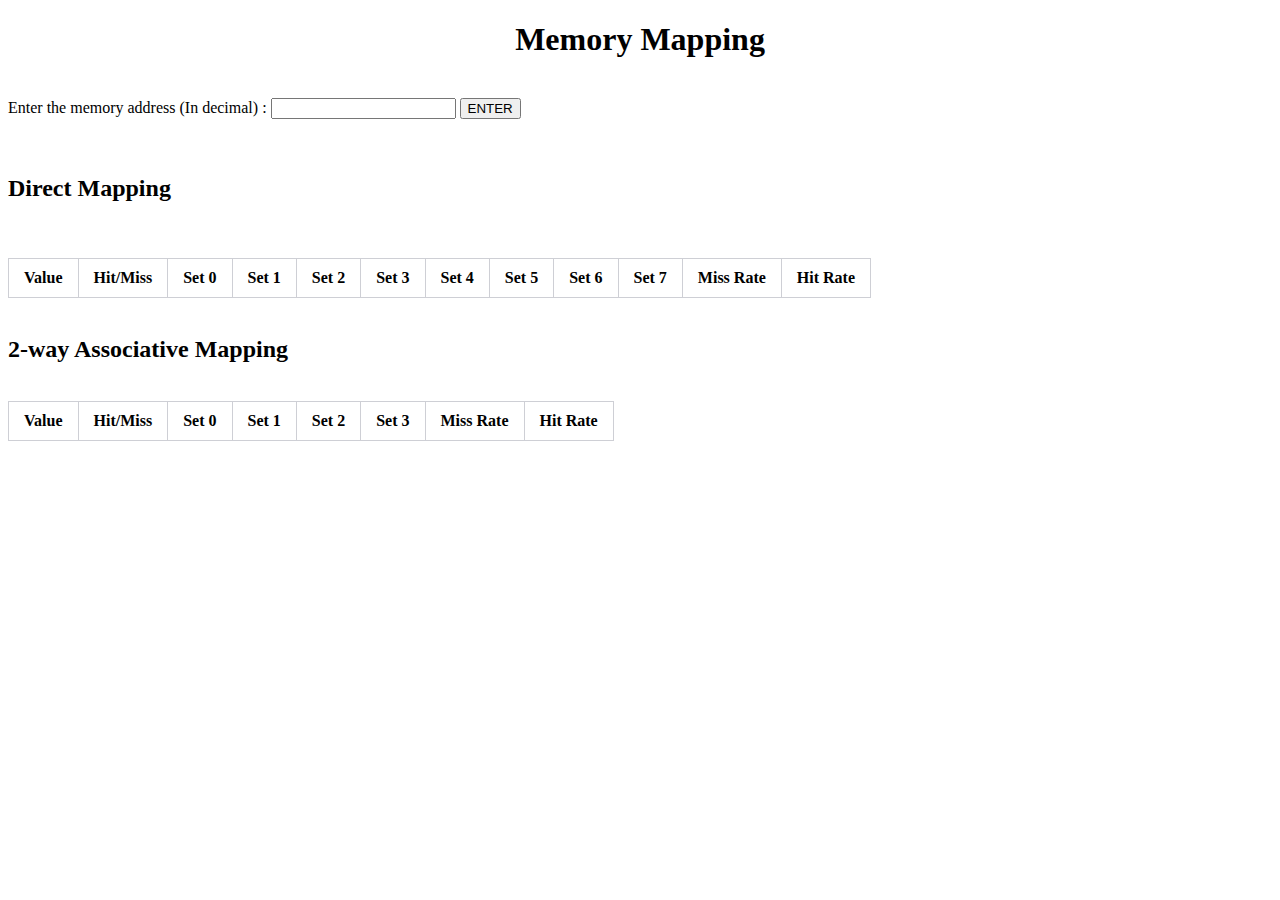
<file: index.html>
<!DOCTYPE html>
<html>
<body>
<link rel="stylesheet" href="mappi.css">
<h1 align="center">Memory Mapping</h1>
<br>

<form>
    <label class="inp" for="fname">Enter the memory address (In decimal) : </label>
    <input type="number" id="fname" name="fname" min="0">
    <input type="button" value="ENTER" id="btn1" onclick="addRow2way('2way');addRowdirect('dire')"><br> 
    <br><br>
    <script>
        var input = document.getElementById("fname");
        input.addEventListener("keypress", function(event) {
          if (event.key === "Enter") {
            event.preventDefault();
            document.getElementById("btn1").click();
            event.currentTarget.value = "";          }
        });
        </script>
 </form>


<h2>Direct Mapping</h2><br>
<br>
<table id="dire">
    <tr id="temp">
        <th >Value</th>
        <th >Hit/Miss</th> 
        <th >Set 0</th>
        <th >Set 1</th>
        <th >Set 2</th>
        <th >Set 3</th>
        <th >Set 4</th>
        <th >Set 5</th>
        <th >Set 6</th>
        <th >Set 7</th>
        <th >Miss Rate</th>
        <th >Hit Rate</th>
    </tr>
</table><br>


<h2>2-way Associative Mapping</h2><br>

<table id="2way">
    <tr id="temp1">
        <th >Value</th>
        <th >Hit/Miss</th>
        <th colspan="2">Set 0</th>
        <th colspan="2">Set 1</th>
        <th colspan="2">Set 2</th>
        <th colspan="2">Set 3</th> 
        <th >Miss Rate</th>
        <th >Hit Rate</th>
</tr>
</table><br>


<br><br><br><br>
<script src="mapd.js"></script>
<script src="map2.js"></script>
</body>
</html>
</file>
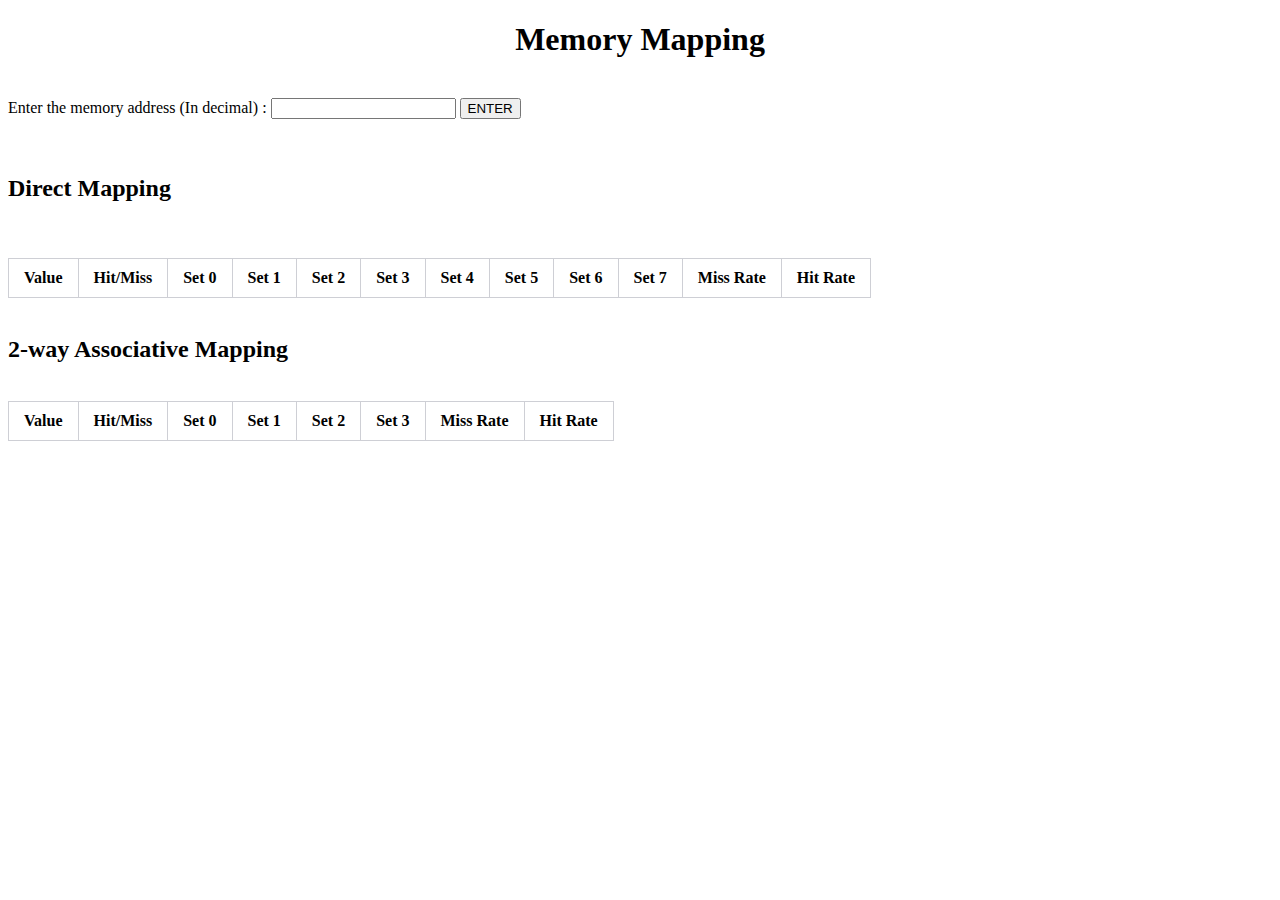
<file: mapping.html>
<!DOCTYPE html>
<html>
<body>
<link rel="stylesheet" href="mappi.css">
<h1 align="center">Memory Mapping</h1>
<br>

<form>
    <label class="inp" for="fname">Enter the memory address (In decimal) : </label>
    <input type="number" id="fname" name="fname" min="0">
    <input type="button" value="ENTER" id="btn1" onclick="addRow2way('2way');addRowdirect('dire')"><br> 
    <br><br>
    <script>
        var input = document.getElementById("fname");
        input.addEventListener("keypress", function(event) {
          if (event.key === "Enter") {
            event.preventDefault();
            document.getElementById("btn1").click();
            event.currentTarget.value = "";          }
        });
        </script>
 </form>


<h2>Direct Mapping</h2><br>
<br>
<table id="dire">
    <tr id="temp">
        <th >Value</th>
        <th >Hit/Miss</th> 
        <th >Set 0</th>
        <th >Set 1</th>
        <th >Set 2</th>
        <th >Set 3</th>
        <th >Set 4</th>
        <th >Set 5</th>
        <th >Set 6</th>
        <th >Set 7</th>
        <th >Miss Rate</th>
        <th >Hit Rate</th>
    </tr>
</table><br>


<h2>2-way Associative Mapping</h2><br>

<table id="2way">
    <tr id="temp1">
        <th >Value</th>
        <th >Hit/Miss</th>
        <th colspan="2">Set 0</th>
        <th colspan="2">Set 1</th>
        <th colspan="2">Set 2</th>
        <th colspan="2">Set 3</th> 
        <th >Miss Rate</th>
        <th >Hit Rate</th>
</tr>
</table><br>


<br><br><br><br>
<script src="mapd.js"></script>
<script src="map2.js"></script>
</body>
</html>
</file>
<file: mappi.css>
table {
    border-collapse: collapse;
  }
  th,
  td {
    border: 1px solid #cecfd5;
    padding: 10px 15px;
  }
</file>
